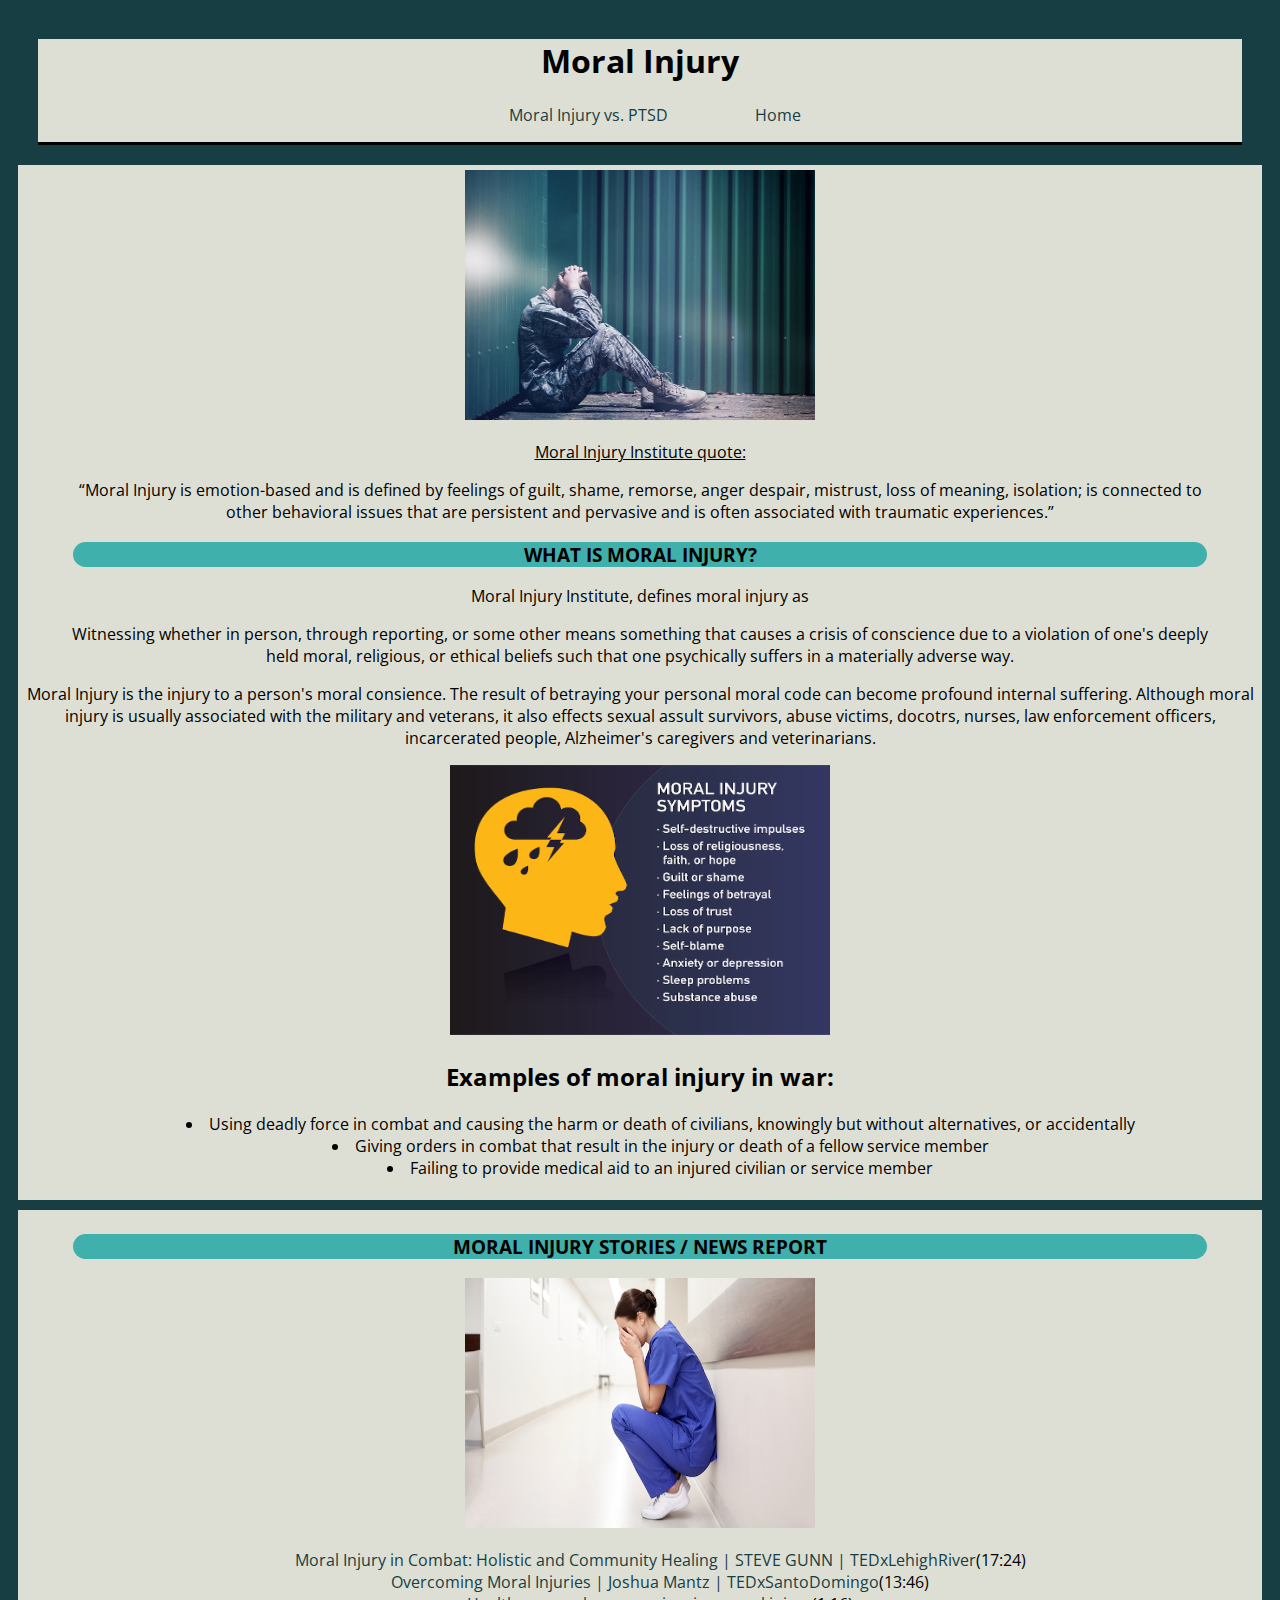
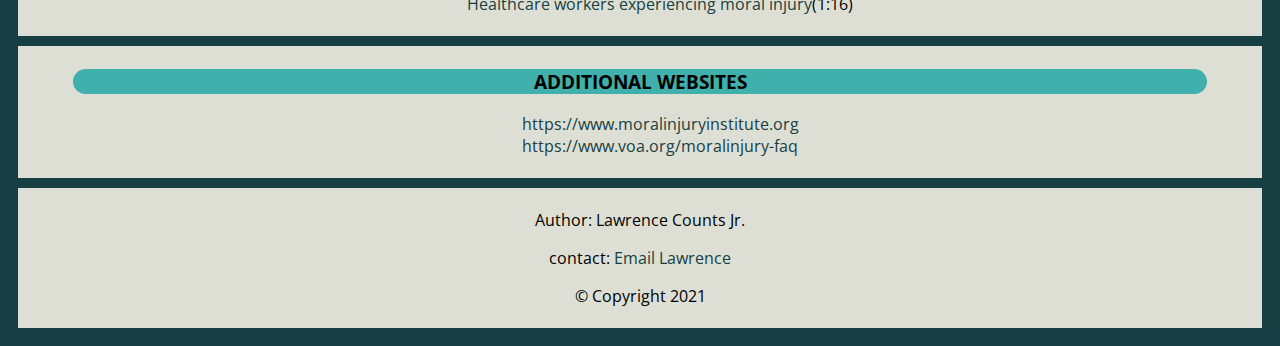
<file: index.html>
<!DOCTYPE html>
<html lang="en-us">

<head>
  <meta charset="UTF-8" />
  <meta http-equiv="X-UA-Compatible" content="IE=edge" />
  <meta name="viewport" content="width=device-width, initial-scale=1.0" />
  <meta http-equiv="author" content="Lawrence Counts Jr." />
  <meta name="robots" content="no index" />
  <title>Moral Injury Project</title>
  <link href="assets/css/styles.css" type="text/css" rel="stylesheet" />
  <link rel="preconnect" href="https://fonts.googleapis.com">
  <link rel="preconnect" href="https://fonts.gstatic.com" crossorigin>
  <link href="https://fonts.googleapis.com/css2?family=Open+Sans:ital@0;1&family=Roboto:ital@0;1&display=swap"
    rel="stylesheet">
</head>

<body>
  <div id="header">
    <h1>Moral Injury</h1>
    <nav>
      <ul>
        <li><a href="MJvsPTSD/index.html">Moral Injury vs. PTSD</a></li>
        <li class="Spacing">Spacing</li>
        <li><a href="index.html">Home</a></li>
      </ul>
    </nav>
  </div>
  <!--End of the header div-->
  <div class="MJ_info_Whats_MJ">
    <div class="MJ_info_MJI_quote">
      <img src="assets/img/moral_injury_pic1.jpg" class="pic1" alt="Soldier with moral injury" />
      <p>
        <ins>Moral Injury Institute quote:</ins>
      </p>
      <blockquote cite="https://www.moralinjuryinstitute.org/about/moral-injury/">
        <p>
          “Moral Injury is emotion-based and is defined by feelings of guilt, shame, remorse, anger despair, mistrust,
          loss of meaning, isolation; is connected to other behavioral issues that are persistent and pervasive and is
          often associated with traumatic experiences.”
        </p>
      </blockquote>
    </div>
    <!--End of Moral Injury quote div-->
    <h3>What is Moral Injury?</h3>
    <p>
      Moral Injury Institute, defines moral injury as
    <blockquote cite="https://www.moralinjuryinstitute.org/about/moral-injury/">
      <p>
        Witnessing whether in person, through reporting, or some other means something that causes a crisis of
        conscience due to a violation of one's deeply held moral, religious, or ethical beliefs such that one
        psychically suffers in a materially adverse way.
      </p>
    </blockquote>
    </p>
    <p>
      Moral Injury is the injury to a person's moral consience. The result of betraying your personal moral code can
      become profound internal suffering. Although moral injury is usually associated with the military and veterans, it
      also effects sexual assult survivors, abuse victims, docotrs, nurses, law enforcement officers, incarcerated
      people, Alzheimer's caregivers and veterinarians.
    </p>
    <img src="assets/img/Moral_injury_symptoms.png" class="pic3" alt="symptoms of Moral Injury" />
    <h2>Examples of moral injury in war: </h2>
    <ul class="examples">
      <li>Using deadly force in combat and causing the harm or death of civilians, knowingly but without alternatives,
        or accidentally</li>
      <li>Giving orders in combat that result in the injury or death of a fellow service member</li>
      <li>Failing to provide medical aid to an injured civilian or service member</li>
    </ul>

  </div>
  <!--End of the MJ_nfo Whats_MJ-->
  <div class="MJ_stories">
    <h3>
      Moral Injury Stories / News Report
    </h3>
    <img src="assets/img/sad_nurse_pic2.jpg" class="pic2" alt="Nurse in distress" />
    <ul>
      <li>
        <a href="https://www.youtube.com/watch?v=2jkL3HAKn_A" target="_blank">Moral Injury in Combat: Holistic and
          Community Healing | STEVE GUNN | TEDxLehighRiver</a>(17:24)
      </li>
      <li>
        <a href="https://www.youtube.com/watch?v=ORBf73HiJns" target="_blank">Overcoming Moral Injuries | Joshua Mantz |
          TEDxSantoDomingo</a>(13:46)
      </li>
      <li>
        <a href="https://www.youtube.com/watch?v=ZPS9EmOwryo" target="_blank">Healthcare workers experiencing moral
          injury</a>(1:16)
      </li>
    </ul>
  </div>
  <!--End of the MJ_stories div-->
  <div class="additional_websites">
    <h3>Additional websites</h3>
    <ul>
      <li>
        <a href="https://www.moralinjuryinstitute.org/about/moral-injury/"
          target="_blank">https://www.moralinjuryinstitute.org</a>
      </li>
      <li>
        <a href="https://www.voa.org/moralinjury-faq" target="_blank">https://www.voa.org/moralinjury-faq</a>
      </li>
    </ul>
  </div>
  <!--End of additional_websites-->
  <footer id="Ending">
    <p>
      Author: Lawrence Counts Jr.
    </p>
    <p>
      contact: <a href="mailto:lcounts@ualr.edu">Email Lawrence</a>
    </p>
    <p>
      &copy; Copyright 2021
    </p>

  </footer>
  <!--End of the Footer-->
</body>

</html>
</file>
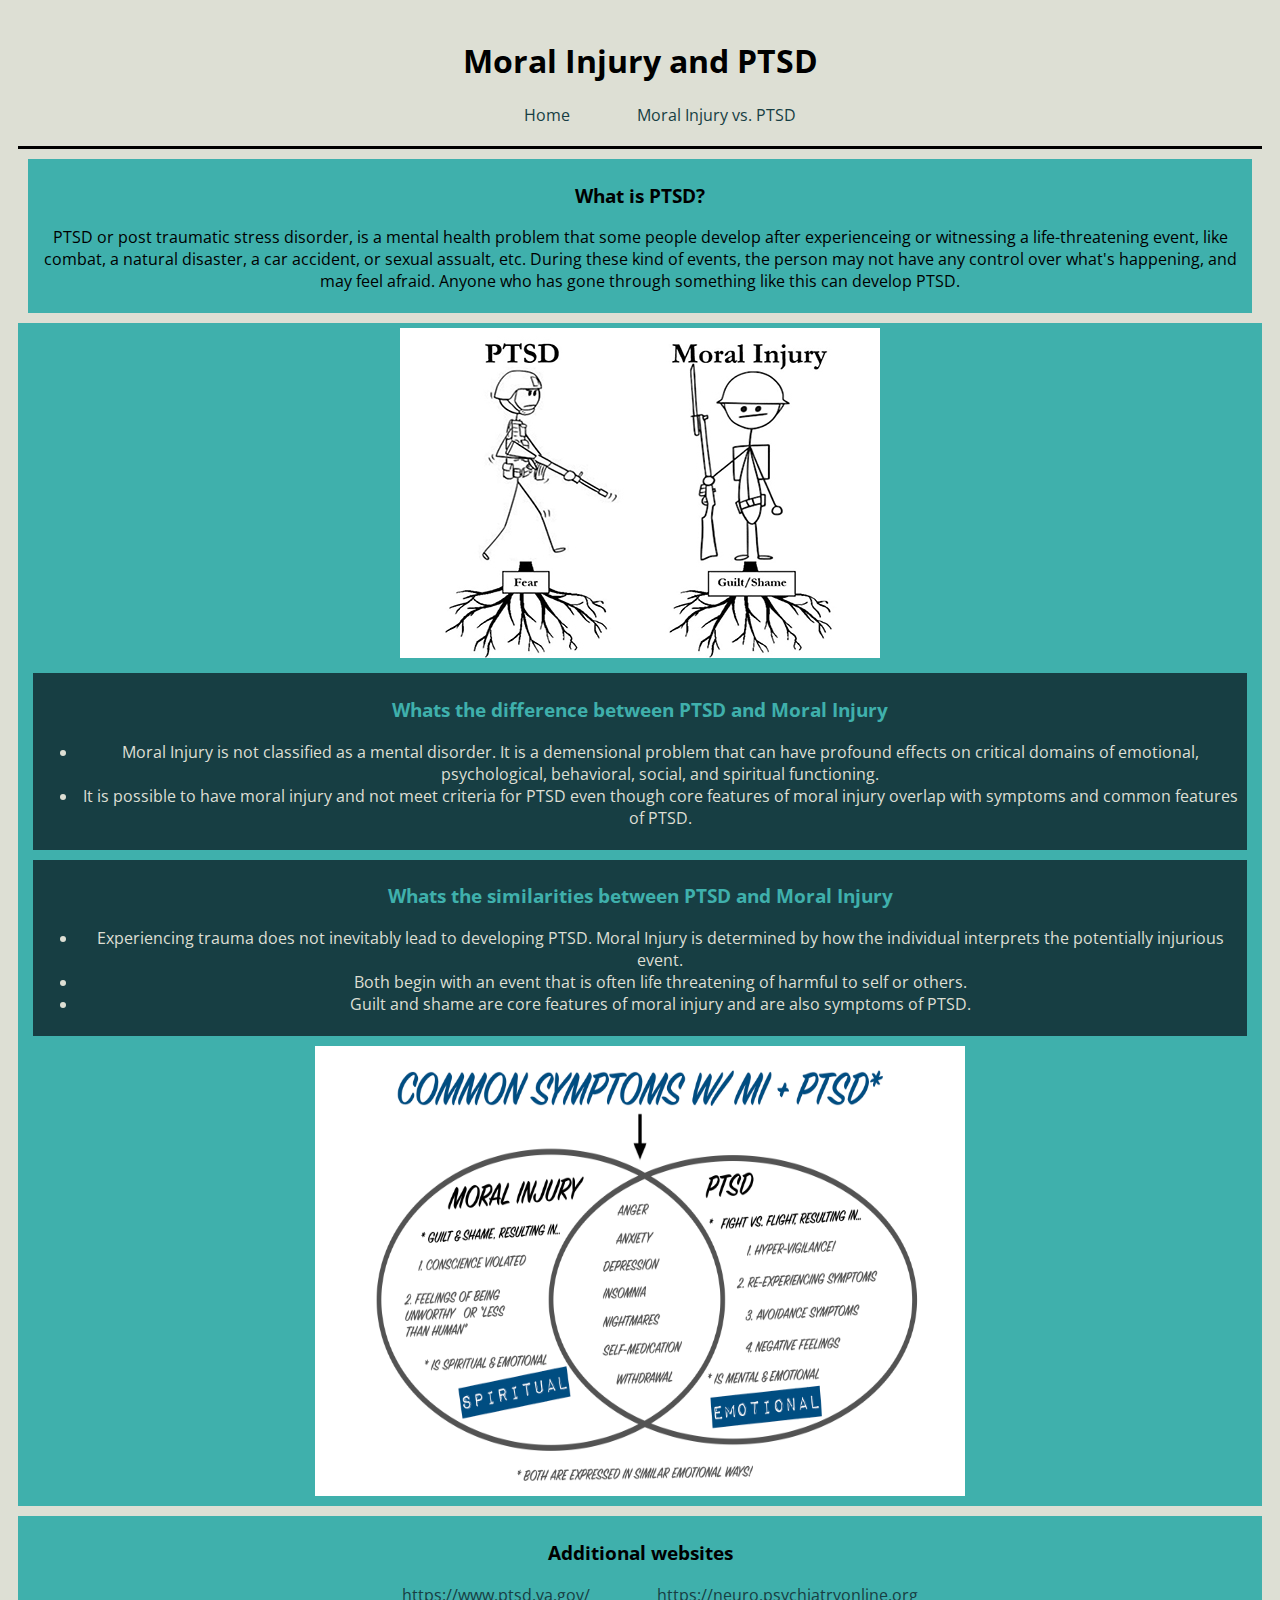
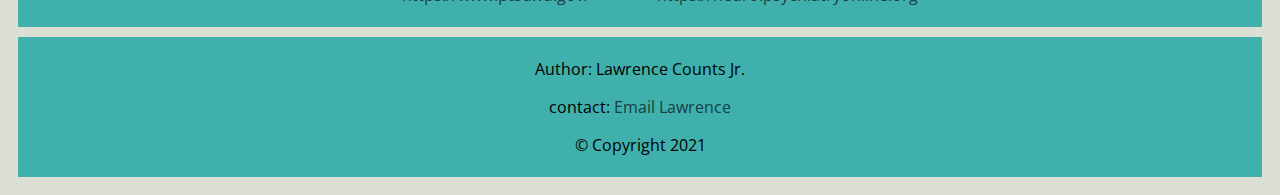
<file: MJvsPTSD/index.html>
<!DOCTYPE html>
<html lang="en-us">

<head>
  <meta charset="UTF-8">
  <meta http-equiv="X-UA-Compatible" content="IE=edge">
  <meta name="viewport" content="width=device-width, initial-scale=1.0">
  <meta name="robot" content="no index" />
  <title>Moral Injury/PTSD</title>
  <link href="assets/css/styles.css" type="text/css" rel="stylesheet">
  <link rel="preconnect" href="https://fonts.googleapis.com">
  <link rel="preconnect" href="https://fonts.gstatic.com" crossorigin>
  <link href="https://fonts.googleapis.com/css2?family=Open+Sans:ital@0;1&family=Roboto:ital@0;1&display=swap"
    rel="stylesheet">
</head>

<body>
  <div id="header">
    <h1>
      Moral Injury and PTSD
    </h1>
    <nav>
      <ul>
        <li><a href="../index.html">Home</a></li>
        <li class="Spacing">Spacing</li>
        <li><a href="index.html">Moral Injury vs. PTSD</a></li>
      </ul>
    </nav>
  </div>
  <!--Ending of the header div -->
  <div class="PTSD">
    <h3>
      What is PTSD?
    </h3>
    <p>
      PTSD or post traumatic stress disorder, is a mental health problem that some people develop after experienceing or
      witnessing a life-threatening event, like combat, a natural disaster, a car accident, or sexual assualt, etc.
      During these kind of events, the person may not have any control over what's happening, and may feel afraid.
      Anyone who has gone through something like this can develop PTSD.
    </p>
  </div>
  <!--Ending of the PTSD div-->
  <div class="comparison">
    <img src="assets/img/Moral_Injury_480x330.jpg" class="MJvsPTSD_pic" alt="Moral Injury and PTSD Comparison" />
    <div class="differ">
      <h3>
        Whats the difference between PTSD and Moral Injury
      </h3>
      <ul>
        <li>
          Moral Injury is not classified as a mental disorder. It is a demensional problem that can have profound
          effects on critical domains of emotional, psychological, behavioral, social, and spiritual functioning.
        </li>
        <li>
          It is possible to have moral injury and not meet criteria for PTSD even though core features of moral injury
          overlap with symptoms and common features of PTSD.
        </li>
      </ul>
    </div>
    <!--Ending of differ div-->
    <div class="similar">
      <h3>
        Whats the similarities between PTSD and Moral Injury
      </h3>
      <ul>
        <li>
          Experiencing trauma does not inevitably lead to developing PTSD. Moral Injury is determined by how the
          individual interprets the potentially injurious event.
        </li>
        <li>
          Both begin with an event that is often life threatening of harmful to self or others.
        </li>
        <li>
          Guilt and shame are core features of moral injury and are also symptoms of PTSD.
        </li>
      </ul>
    </div>
    <!--Ending of similar div-->
    <img src="assets/img/MIvsPTSD.jpg" class="MJvsPTSD_pic1" alt="Comparison chart of Moral Injury and PTSD" />
  </div>
  <!--Ending of Comparison div-->
  <div class="additional_websites">
    <h3>Additional websites</h3>
    <ul>
      <li>
        <a href="ptsd.va.gov" target="_blank">https://www.ptsd.va.gov/</a>
      </li>
      <li class="Spacing">Spacing</li>
      <li>
        <a href="https://neuro.psychiatryonline.org/doi/10.1176/appi.neuropsych.19020036"
          target="_blank">https://neuro.psychiatryonline.org</a>
      </li>
    </ul>
  </div>
  <!--End of additional_websites-->

  <footer id="Ending">
    <p>
      Author: Lawrence Counts Jr.
    </p>
    <p>
      contact: <a href="mailto:lcounts@ualr.edu">Email Lawrence</a>
    </p>
    <p>
      &copy; Copyright 2021
    </p>

  </footer>
</body>

</html>
</file>
<file: assets/css/styles.css>
/*Css style for home page Moral Injury*/
*{box-sizing: border-box;}
body{
  font-family: 'Open Sans', 'Roboto', sans-serif;
  padding: 10px;
  text-align: center;
  background-color: #173e43;
}
/*End of body container */

ul.examples{
  list-style-type: disc;
  list-style-position: inside;
}

ul{
  list-style-type: none;
}
/*End of unorder list edits*/

li.Spacing{
  visibility: hidden;
}
a{
  cursor: move;
}
a:link{
  color: #173e43;
  text-decoration: none;
}
a:visited{
  color: #173e43;
  text-decoration: none;
}
a:hover{
  color: #3fb0ac;
  text-decoration: none;
}
/*Edits to all links*/

h3{
  text-transform: uppercase;
  background-color: #3fb0ac;
  margin-left: 50px;
  margin-right: 50px;
  border-radius: 40px;
}
/*Edits for all h3*/

#header{
  border-bottom: solid;
  margin: 20px;
  background-color: #dddfd4;
}
#header li{
  display: inline;
  margin-right: 10px;
}
/*End of header id*/

.MJ_info_Whats_MJ{
  background-color: #dddfd4;
  padding: 5px;
}
img.pic1{
  width:350px;
  height: 250px;
}
img.pic3{
  width: 380px;
  height: 270px;
}
/*End of MJ_info_Whats_MJ*/


.MJ_stories{
  background-color: #dddfd4;
  margin-top: 10px;
  padding: 5px;
}
img.pic2{
  width:350px;
  height: 250px;
}
/*End of MJ_stories div*/

.additional_websites{
  background-color: #dddfd4;
  margin-top: 10px;
  padding: 5px;
}
/*End of additional _websites div*/

#Ending{
  margin-top: 10px;
  background-color: #dddfd4;
  padding: 5px;
}
/*End of Footer class ending*/
</file>
<file: MJvsPTSD/assets/css/styles.css>
/*Css style for Moral Injury and PTSD*/
*{box-sizing: border-box;}
body{
  font-family: 'Open Sans', 'Roboto', sans-serif;
  padding: 10px;
  background-color: #dddfd4;
  text-align: center;
}
/*End of body editing*/

a{
  cursor: move;
}
a:link{
  color: #173e43;
  text-decoration: none;
}
a:visited{
  color: #173e43;
  text-decoration: none;
}
#header a:hover{
  color:#3fb0ac;
  text-decoration: none;
}
.additional_websites a:hover{
  color: #dddfd4;
  text-decoration: none;
}
#Ending a:hover{
  color:#dddfd4;
  text-decoration: none;
}
/*End of link editing*/

#header{
  border-bottom:solid;
}

#header ul{
  list-style-type: none;
  margin: 20px;
}
#header li{
  display: inline;
}
/*Ending of header div*/

.PTSD{
  background-color: #3fb0ac;
  padding: 5px;
  margin: 10px;
}
/*Ending of PTSD div edits*/

.comparison{
  background-color: #3fb0ac;
  padding: 5px;
}
.comparison ul{
  color: #dddfd4;
}
.comparison h3{
  color:#3fb0ac;
}
.MJvsPTSD_pic1{
  height: 450px;
  width: 650px;
}
/*Ending of comparison edits*/

.differ{
  background-color: #173e43;
  padding: 5px;
  margin: 10px;
}
/*Ending of differ edit div*/

.similar{
  background-color: #173e43;
  padding: 5px;
  margin: 10px;
}
/*Ending of similar edit div*/

.additional_websites{
  background-color: #3fb0ac;
  padding: 5px;
  margin-top: 10px;
}

.additional_websites ul{
  list-style-type: none;
}
.additional_websites li{
  display: inline;
}
li.Spacing{
  visibility: hidden;
}
/*Ending of additonal websites div*/

#Ending{
  background-color: #3fb0ac;
  padding: 5px;
  margin-top: 10px;

}
/*Ending of Ending div*/
</file>
